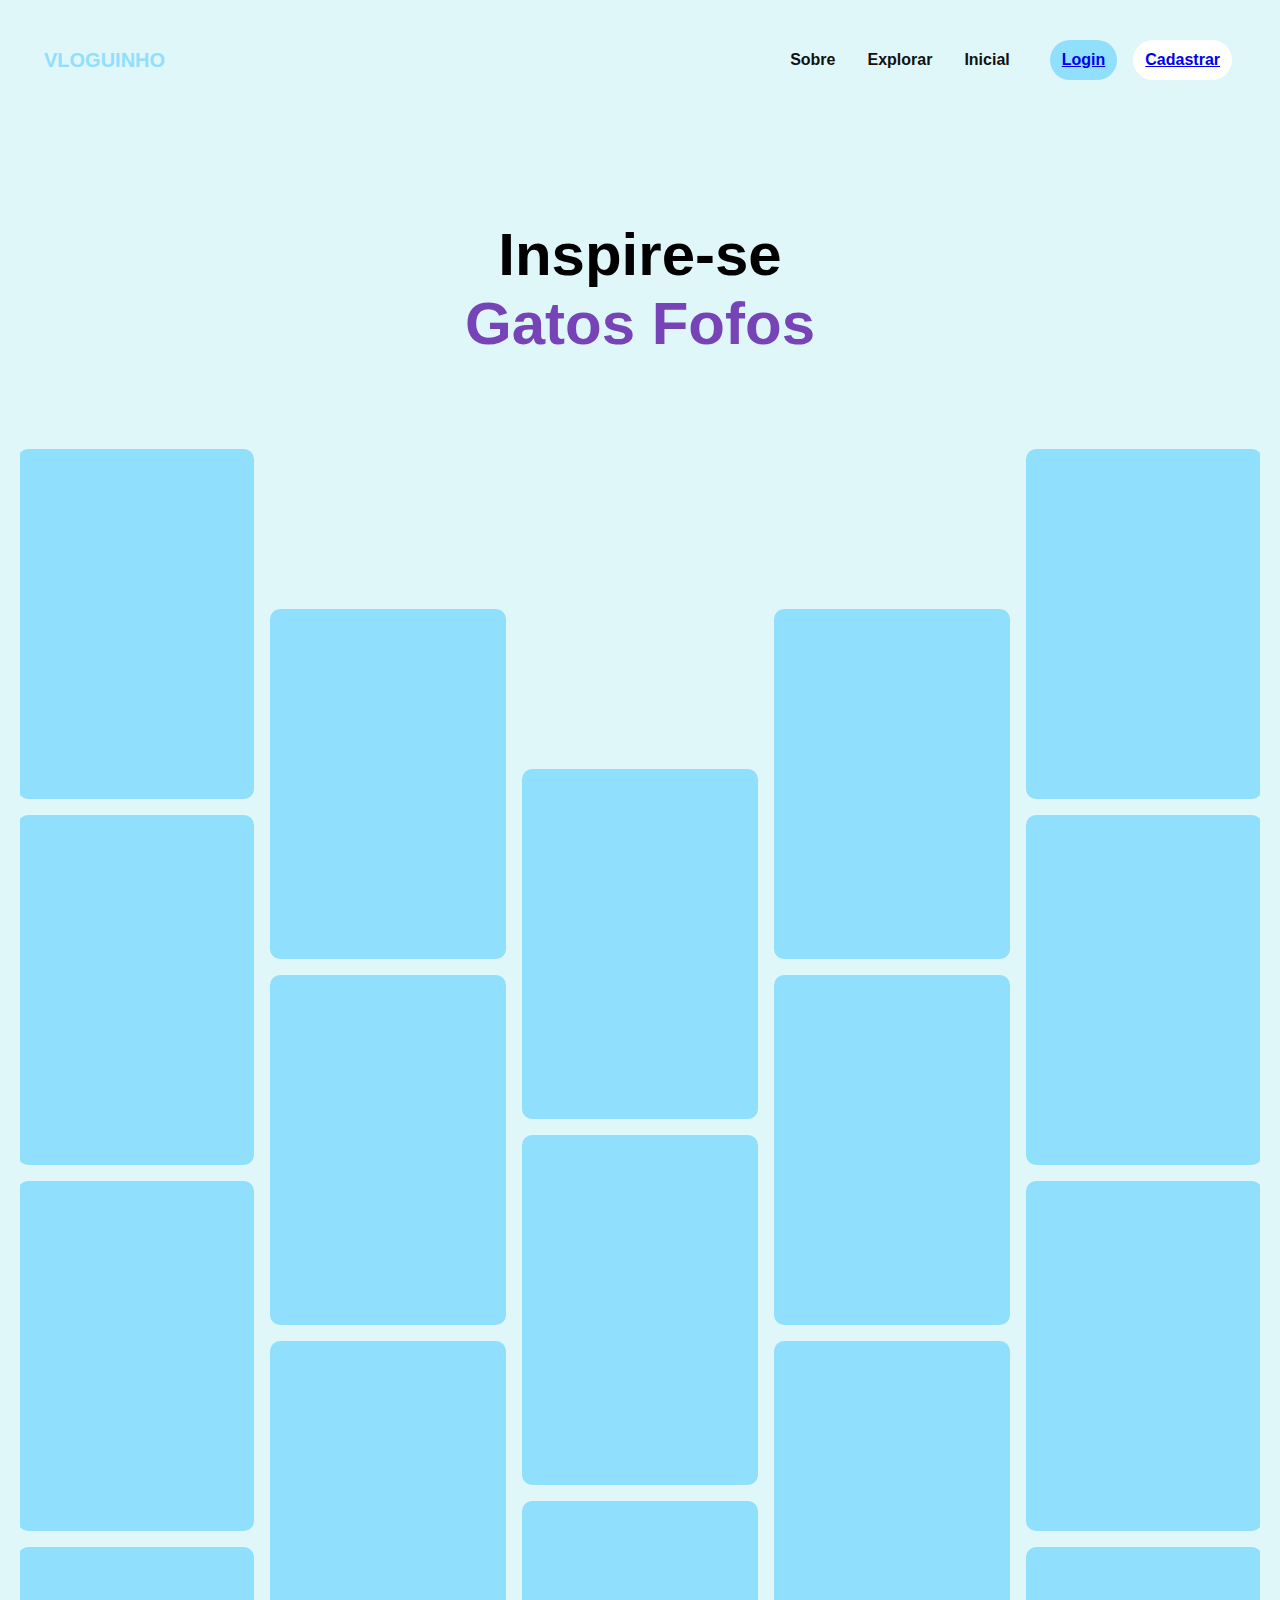
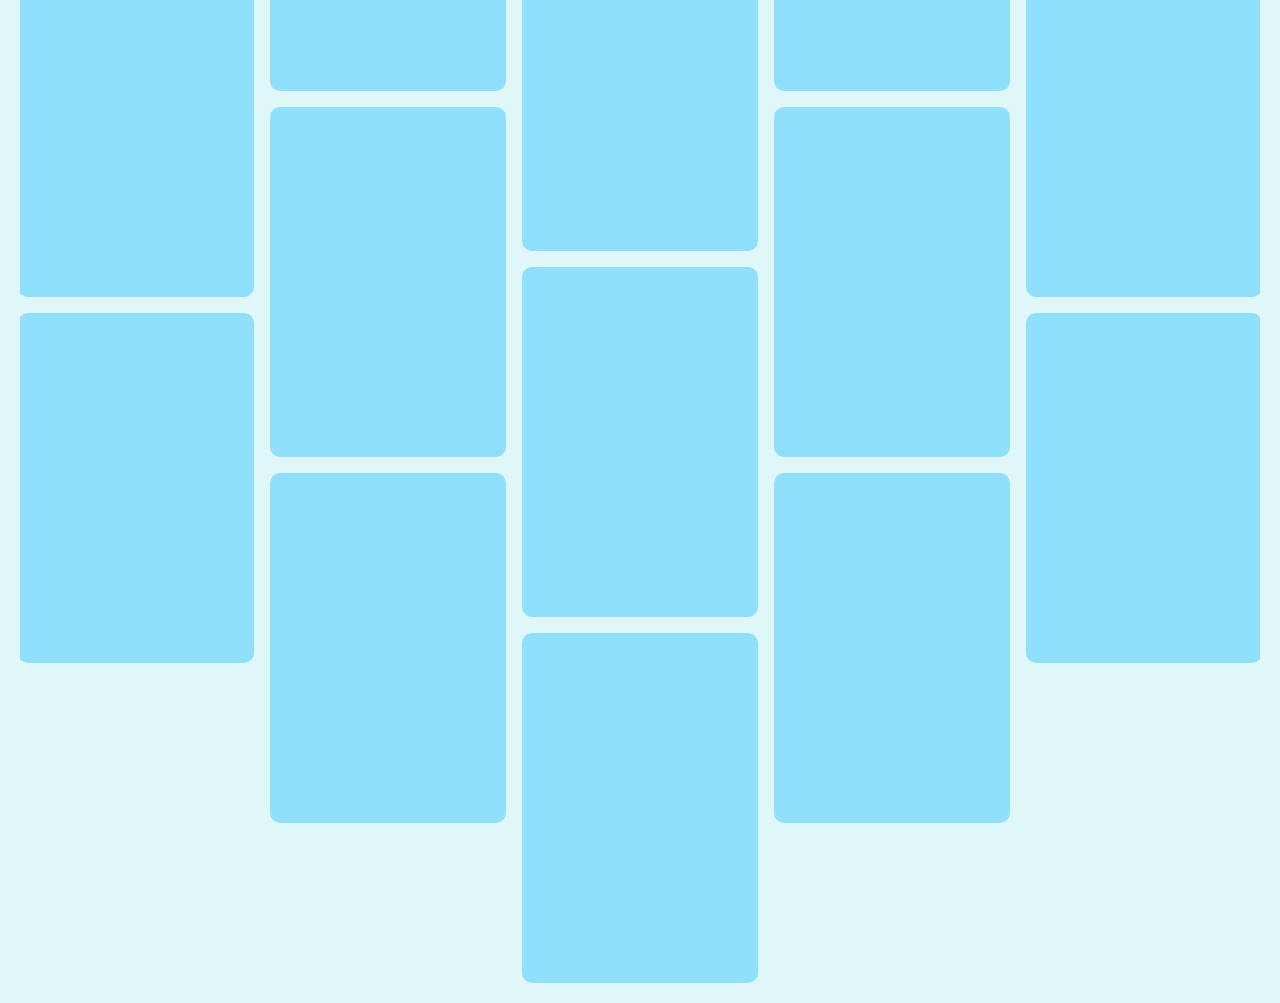
<file: vloguinho/index.html>
<!DOCTYPE html>
<html lang="en">
  <head>
    <meta charset="UTF-8" />
    <meta name="viewport" content="width=device-width, initial-scale=1.0" />
    <title>VLOGUINHO</title>

    <link rel="stylesheet" href="styles/styles.css" />
  </head>
  <body>
    <header>
      <h3>VLOGUINHO</h3>

      <nav>
        <ul>
          <li><a href="#">Sobre</a></li>
        </ul>
        <ul>
          <li><a href="">Explorar</a></li>
        </ul>
        <ul>
          <li><a href="inicio.html">Inicial</a></li>
        </ul>

        <div class="buttons">
        </ul>
            <button class="login"><li><a href="Login.html">Login</a></button></li>
        </ul>
        </ul>
            <button class="signup"><li><a href="Cadastrar.html">Cadastrar</a></button></li>
        </ul>
        </div>
        </nav>
    </header>

    <div class="heading">
      <span class="text">Inspire-se</span>

      <div class="wrapper">
        <div class="offset">
          <h2 class="text animate-before">Gatos Fofos</h2>
        </div>
        <div class="offset">
          <h2 class="text animate-before">Carros</h2>
        </div>
        <div class="offset">
          <h2 class="text animate-before">Flores</h2>
        </div>
        <div class="offset">
          <h2 class="text animate-before">Wallpapers</h2>
        </div>
      </div>
    </div>

    <div class="grid-container">
      <div class="grid">
        <div class="column animate-before">
          <div class="item"></div>
          <div class="item"></div>
          <div class="item"></div>
          <div class="item"></div>
          <div class="item"></div>
        </div>
        <div class="column animate-before">
          <div class="item"></div>
          <div class="item"></div>
          <div class="item"></div>
          <div class="item"></div>
          <div class="item"></div>
        </div>
        <div class="column animate-before">
          <div class="item"></div>
          <div class="item"></div>
          <div class="item"></div>
          <div class="item"></div>
          <div class="item"></div>
        </div>
        <div class="column animate-before">
          <div class="item"></div>
          <div class="item"></div>
          <div class="item"></div>
          <div class="item"></div>
          <div class="item"></div>
        </div>
        <div class="column animate-before">
          <div class="item"></div>
          <div class="item"></div>
          <div class="item"></div>
          <div class="item"></div>
          <div class="item"></div>
        </div>
        <div class="column animate-before">
          <div class="item"></div>
          <div class="item"></div>
          <div class="item"></div>
          <div class="item"></div>
          <div class="item"></div>
        </div>
        <div class="column animate-before">
          <div class="item"></div>
          <div class="item"></div>
          <div class="item"></div>
          <div class="item"></div>
          <div class="item"></div>
        </div>
      </div>
      <div class="grid">
        <div class="column animate-before">
          <div class="item"></div>
          <div class="item"></div>
          <div class="item"></div>
          <div class="item"></div>
          <div class="item"></div>
        </div>
        <div class="column animate-before">
          <div class="item"></div>
          <div class="item"></div>
          <div class="item"></div>
          <div class="item"></div>
          <div class="item"></div>
        </div>
        <div class="column animate-before">
          <div class="item"></div>
          <div class="item"></div>
          <div class="item"></div>
          <div class="item"></div>
          <div class="item"></div>
        </div>
        <div class="column animate-before">
          <div class="item"></div>
          <div class="item"></div>
          <div class="item"></div>
          <div class="item"></div>
          <div class="item"></div>
        </div>
        <div class="column animate-before">
          <div class="item"></div>
          <div class="item"></div>
          <div class="item"></div>
          <div class="item"></div>
          <div class="item"></div>
        </div>
        <div class="column animate-before">
          <div class="item"></div>
          <div class="item"></div>
          <div class="item"></div>
          <div class="item"></div>
          <div class="item"></div>
        </div>
        <div class="column animate-before">
          <div class="item"></div>
          <div class="item"></div>
          <div class="item"></div>
          <div class="item"></div>
          <div class="item"></div>
        </div>
      </div>
      <div class="grid">
        <div class="column animate-before">
          <div class="item"></div>
          <div class="item"></div>
          <div class="item"></div>
          <div class="item"></div>
          <div class="item"></div>
        </div>
        <div class="column animate-before">
          <div class="item"></div>
          <div class="item"></div>
          <div class="item"></div>
          <div class="item"></div>
          <div class="item"></div>
        </div>
        <div class="column animate-before">
          <div class="item"></div>
          <div class="item"></div>
          <div class="item"></div>
          <div class="item"></div>
          <div class="item"></div>
        </div>
        <div class="column animate-before">
          <div class="item"></div>
          <div class="item"></div>
          <div class="item"></div>
          <div class="item"></div>
          <div class="item"></div>
        </div>
        <div class="column animate-before">
          <div class="item"></div>
          <div class="item"></div>
          <div class="item"></div>
          <div class="item"></div>
          <div class="item"></div>
        </div>
        <div class="column animate-before">
          <div class="item"></div>
          <div class="item"></div>
          <div class="item"></div>
          <div class="item"></div>
          <div class="item"></div>
        </div>
        <div class="column animate-before">
          <div class="item"></div>
          <div class="item"></div>
          <div class="item"></div>
          <div class="item"></div>
          <div class="item"></div>
        </div>
      </div>
      <div class="grid">
        <div class="column animate-before">
          <div class="item"></div>
          <div class="item"></div>
          <div class="item"></div>
          <div class="item"></div>
          <div class="item"></div>
        </div>
        <div class="column animate-before">
          <div class="item"></div>
          <div class="item"></div>
          <div class="item"></div>
          <div class="item"></div>
          <div class="item"></div>
        </div>
        <div class="column animate-before">
          <div class="item"></div>
          <div class="item"></div>
          <div class="item"></div>
          <div class="item"></div>
          <div class="item"></div>
        </div>
        <div class="column animate-before">
          <div class="item"></div>
          <div class="item"></div>
          <div class="item"></div>
          <div class="item"></div>
          <div class="item"></div>
        </div>
        <div class="column animate-before">
          <div class="item"></div>
          <div class="item"></div>
          <div class="item"></div>
          <div class="item"></div>
          <div class="item"></div>
        </div>
        <div class="column animate-before">
          <div class="item"></div>
          <div class="item"></div>
          <div class="item"></div>
          <div class="item"></div>
          <div class="item"></div>
        </div>
        <div class="column animate-before">
          <div class="item"></div>
          <div class="item"></div>
          <div class="item"></div>
          <div class="item"></div>
          <div class="item"></div>
        </div>
      </div>
    </div>

    <script src="script.js"></script>
  </body>
</html>
</file>
<file: vloguinho/styles/styles.css>
* {
  margin: 0;
  padding: 0;
  -webkit-box-sizing: border-box;
  box-sizing: border-box;
}

*,
button,
input {
  font-family: -apple-system, Ubuntu, Arial, sans-serif;
}

*,
li {
  list-style: none;
}

.animate-before {
  -webkit-transform: translateY(40px);
  transform: translateY(40px);
  opacity: 0;
  pointer-events: none;
}

.animate-after {
  -webkit-transform: translateY(-40px);
  transform: translateY(-40px);
  opacity: 0;
  pointer-events: none;
}

header {
  display: -webkit-box;
  display: -ms-flexbox;
  display: flex;
  -webkit-box-pack: justify;
  -ms-flex-pack: justify;
  justify-content: space-between;
  -webkit-box-align: center;
  -ms-flex-align: center;
  align-items: center;
  padding: 15px 28px 15px 24px;
}

header h3 {
  color: #90dffc;
  font-size: 20px;
  font-weight: 700;
}

header nav {
  display: -webkit-box;
  display: -ms-flexbox;
  display: flex;
  -webkit-box-align: center;
  -ms-flex-align: center;
  align-items: center;
}

header nav ul li {
  padding: 16px;
}

header nav ul li a {
  text-decoration: none;
  font-size: 16px;
  color: #111;
  font-weight: 700;
}

header nav ul li a:hover {
  text-decoration: underline;
}

header nav .buttons {
  display: -webkit-box;
  display: -ms-flexbox;
  display: flex;
  margin-left: 24px;
}

header nav .buttons button {
  font-size: 16px;
  font-weight: 700;
  padding: 11px 12px;
  border-radius: 24px;
  border: none;
  display: -webkit-box;
  display: -ms-flexbox;
  display: flex;
  -webkit-box-align: center;
  -ms-flex-align: center;
  align-items: center;
  -webkit-box-pack: center;
  -ms-flex-pack: center;
  justify-content: center;
}

header nav .buttons .login {
  color: #fff;
  background: #90dffc;
}

header nav .buttons .signup {
  margin-left: 16px;
  background: #ffffff;
}

.heading {
  margin-top: 120px;
  display: -webkit-box;
  display: -ms-flexbox;
  display: flex;
  -webkit-box-orient: vertical;
  -webkit-box-direction: normal;
  -ms-flex-direction: column;
  flex-direction: column;
  -webkit-box-align: center;
  -ms-flex-align: center;
  align-items: center;
  text-align: center;
}

.heading .text {
  font-size: 60px;
  font-weight: 600;
}

.heading .wrapper {
  position: relative;
}

.heading .wrapper .offset {
  position: absolute;
  top: 0;
  left: 0;
  -webkit-transform: translateX(-50%);
  transform: translateX(-50%);
}

.heading .wrapper .text {
  white-space: nowrap;
  color: #7644b7;
  -webkit-transition-duration: 1s;
  transition-duration: 1s;
}

.grid-container {
  display: -webkit-box;
  display: -ms-flexbox;
  display: flex;
  -webkit-box-orient: vertical;
  -webkit-box-direction: normal;
  -ms-flex-direction: column;
  flex-direction: column;
  -webkit-box-align: center;
  -ms-flex-align: center;
  align-items: center;
  overflow: hidden;
}

.grid {
  display: -ms-grid;
  display: grid;
  -ms-grid-columns: (252px)[7];
  grid-template-columns: repeat(7, 252px);
  max-height: 0px;
  visibility: hidden;
  pointer-events: none;
}

.grid.active {
  max-height: unset;
  visibility: visible;
  pointer-events: auto;
}

.column {
  width: 100%;
  display: -webkit-box;
  display: -ms-flexbox;
  display: flex;
  -webkit-box-orient: vertical;
  -webkit-box-direction: normal;
  -ms-flex-direction: column;
  flex-direction: column;
  -webkit-box-align: center;
  -ms-flex-align: center;
  align-items: center;
  -webkit-transition: 1s;
  transition: 1s;
}

.column:nth-child(1) {
  margin-top: 0;
  -webkit-transition-delay: 0s;
  transition-delay: 0s;
}

.column:nth-child(2) {
  margin-top: 160px;
  -webkit-transition-delay: 0.2s;
  transition-delay: 0.2s;
}

.column:nth-child(3) {
  margin-top: 320px;
  -webkit-transition-delay: 0.4s;
  transition-delay: 0.4s;
}

.column:nth-child(4) {
  margin-top: 480px;
  -webkit-transition-delay: 0.6s;
  transition-delay: 0.6s;
}

.column:nth-child(5) {
  margin-top: 320px;
  -webkit-transition-delay: 0.8s;
  transition-delay: 0.8s;
}

.column:nth-child(6) {
  margin-top: 160px;
  -webkit-transition-delay: 1s;
  transition-delay: 1s;
}

.column:nth-child(7) {
  margin-top: 0;
  -webkit-transition-delay: 1.2s;
  transition-delay: 1.2s;
}

.item {
  width: 236px;
  height: 350px;
  background: #90dffc;
  border-radius: 10px;
}

.item:not(:first-child) {
  margin-top: 16px;
}

body {
  font-family: 'Arial', sans-serif;
  background-color: #e0f7fa;
  color: #000000;
  text-align: center;
  padding: 20px;
}
h1 {
  color: #000000;
  margin-bottom: 20px;
  font-size: 2.5em;
}
.image-container {
  display: flex;
  flex-wrap: wrap;
  justify-content: center;
  gap: 15px;
  margin: 0 auto;
  max-width: 800px;
}
.image-container a {
  display: block;
  overflow: hidden;
  border-radius: 15px;
  box-shadow: 0 4px 15px rgba(0, 0, 0, 0.2);
  transition: transform 0.2s;
}
.image-container img {
  max-width: 100%;
  height: auto;
  border-radius: 15px;
  display: block;
}
.image-container a:hover {
  transform: scale(1.05);
}
p {
  font-size: 1.2em;
  margin-top: 20px;
  color: #000000;
}
footer {
  margin-top: 40px;
  font-size: 0.9em;
  color: #000000;
}
</file>
